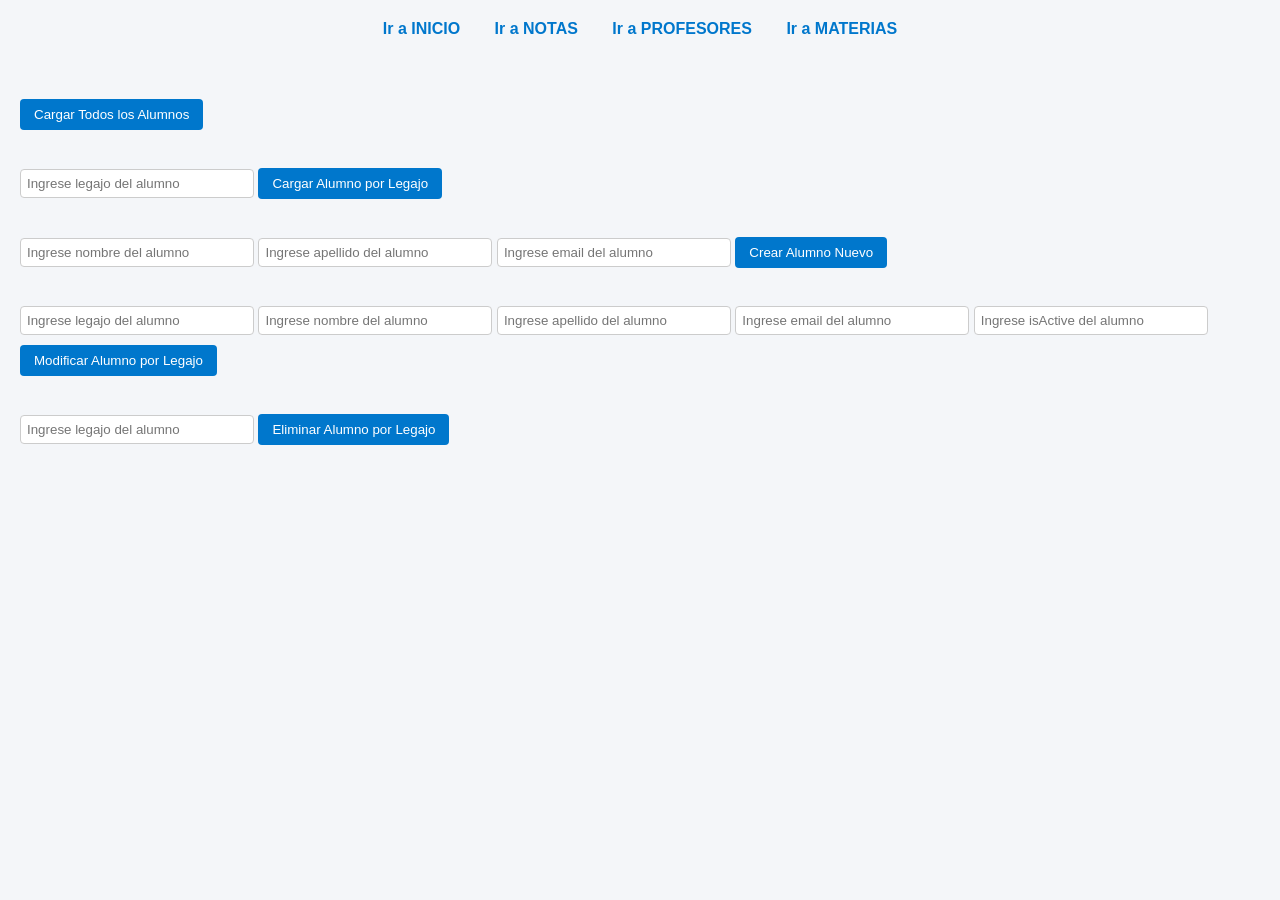
<file: docs/index.html>
<!DOCTYPE html>
<html lang="en">
<head>
    <meta charset="UTF-8">
    <meta name="viewport" content="width=device-width, initial-scale=1.0">
    <title>Front TP4-G2</title>
    <link rel="stylesheet" href="css/styles.css">
</head>
<body>
    <div class="navbar">
    <a href="index.html">Ir a INICIO</a>
    <a href="pages/notas.html">Ir a NOTAS</a>
    <a href="pages/profesores.html">Ir a PROFESORES</a>
    <a href="pages/materias.html">Ir a MATERIAS</a>
    </div>
    <br><br>
    <button id="btn-alumnos" >Cargar Todos los Alumnos</button>
    <div id="card-container-todos"></div>
    <br>
    <input type="text" id="input-legajo" placeholder="Ingrese legajo del alumno">
    <button id="btn-alumno-legajo">Cargar Alumno por Legajo</button>
    <div id="card-container-legajo"></div>
    <br>
    <input type="text" id="input-nombre" placeholder="Ingrese nombre del alumno">
    <input type="text" id="input-apellido" placeholder="Ingrese apellido del alumno">
    <input type="text" id="input-email" placeholder="Ingrese email del alumno">
    <button id="btn-alumno-nuevo">Crear Alumno Nuevo</button>
    <div id="card-container-nuevo"></div>
    <br>
    <input type="text" id="input-legajoM" placeholder="Ingrese legajo del alumno">
    <input type="text" id="input-nombreM" placeholder="Ingrese nombre del alumno">
    <input type="text" id="input-apellidoM" placeholder="Ingrese apellido del alumno">
    <input type="text" id="input-emailM" placeholder="Ingrese email del alumno">
    <input type="text" id="input-isActiveM" placeholder="Ingrese isActive del alumno">
    <button id="btn-alumno-modificar">Modificar Alumno por Legajo</button>
    <div id="card-container-modificar"></div>
    <br>
    <input type="text" id="input-legajoE" placeholder="Ingrese legajo del alumno">
    <button id="btn-alumno-eliminar">Eliminar Alumno por Legajo</button>
    <div id="card-container-eliminar"></div>


    <script src="js/alumnos.js"></script>
</body>
</html>
</file>
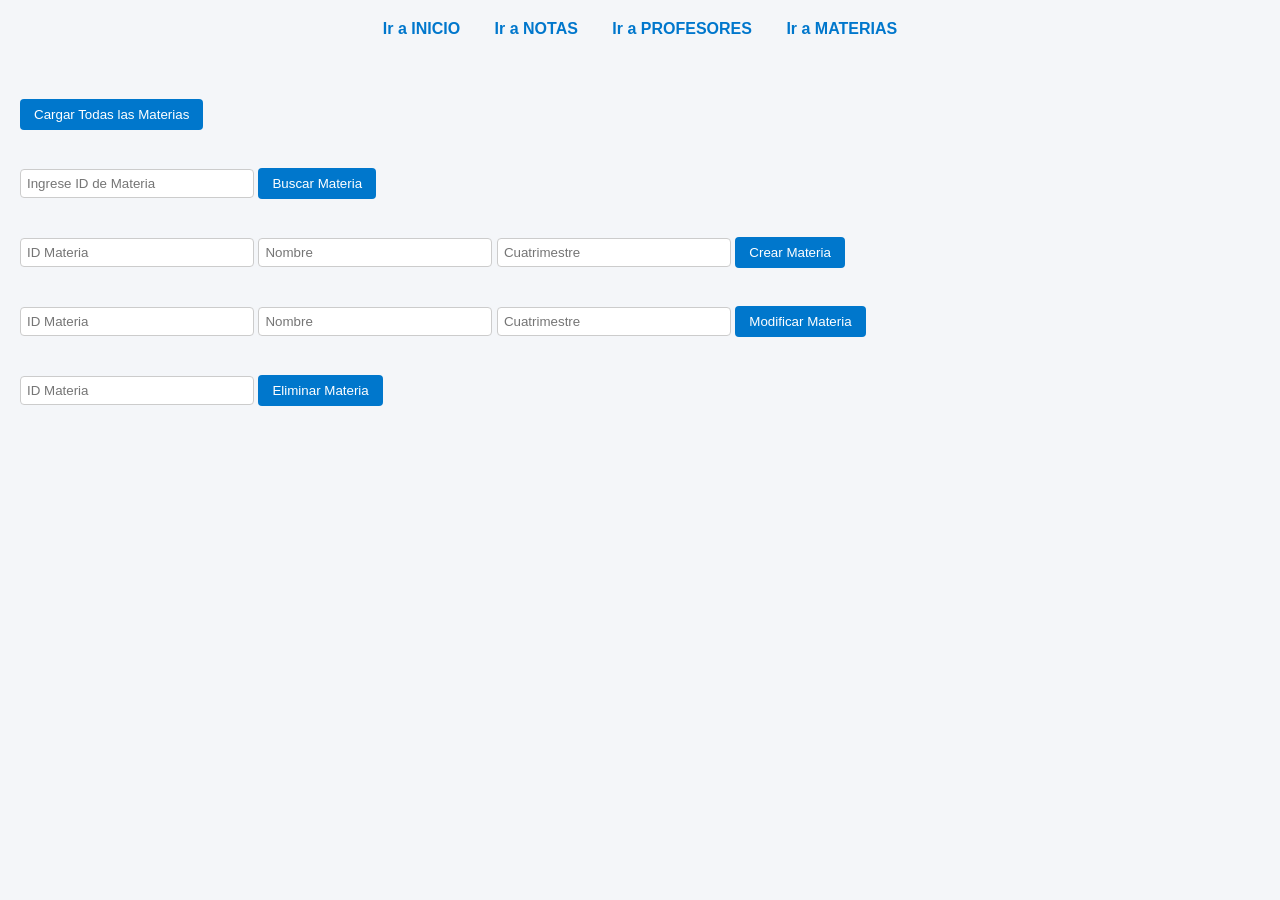
<file: docs/pages/materias.html>
<!DOCTYPE html>
<html lang="en">
<head>
    <meta charset="UTF-8">
    <meta name="viewport" content="width=device-width, initial-scale=1.0">
    <title>Materias</title>
    <link rel="stylesheet" href="../css/styles.css">
</head>
<body>
    <div class="navbar">
    <a href="../index.html">Ir a INICIO</a>
    <a href="notas.html">Ir a NOTAS</a>
    <a href="profesores.html">Ir a PROFESORES</a>
    <a href="materias.html">Ir a MATERIAS</a>
    </div>
    <br><br>

    <button id="btn-materias">Cargar Todas las Materias</button>
    <div id="card-container-todos"></div>

    <br>

    <input
      type="text"
      id="input-idMateria"
      placeholder="Ingrese ID de Materia"
    >

    <button id="btn-materia-id">
      Buscar Materia
    </button>

    <div id="card-container-id"></div>

    <br>

    <input
      type="text"
      id="input-idMateriaNuevo"
      placeholder="ID Materia"
    >

    <input
      type="text"
      id="input-nombre"
      placeholder="Nombre"
    >

    <input
      type="number"
      id="input-cuatrimestre"
      placeholder="Cuatrimestre"
    >

    <button id="btn-materia-nueva">
      Crear Materia
    </button>

    <div id="card-container-nuevo"></div>

    <br>

    <input
      type="text"
      id="input-idMateriaM"
      placeholder="ID Materia"
    >

    <input
      type="text"
      id="input-nombreM"
      placeholder="Nombre"
    >

    <input
      type="number"
      id="input-cuatrimestreM"
      placeholder="Cuatrimestre"
    >

    <button id="btn-materia-modificar">
      Modificar Materia
    </button>

    <div id="card-container-modificar"></div>

    <br>

    <input
      type="text"
      id="input-idMateriaE"
      placeholder="ID Materia"
    >

    <button id="btn-materia-eliminar">
      Eliminar Materia
    </button>

    <div id="card-container-eliminar"></div>

    <script src="../js/materias.js"></script>

</body>
</html>
</file>
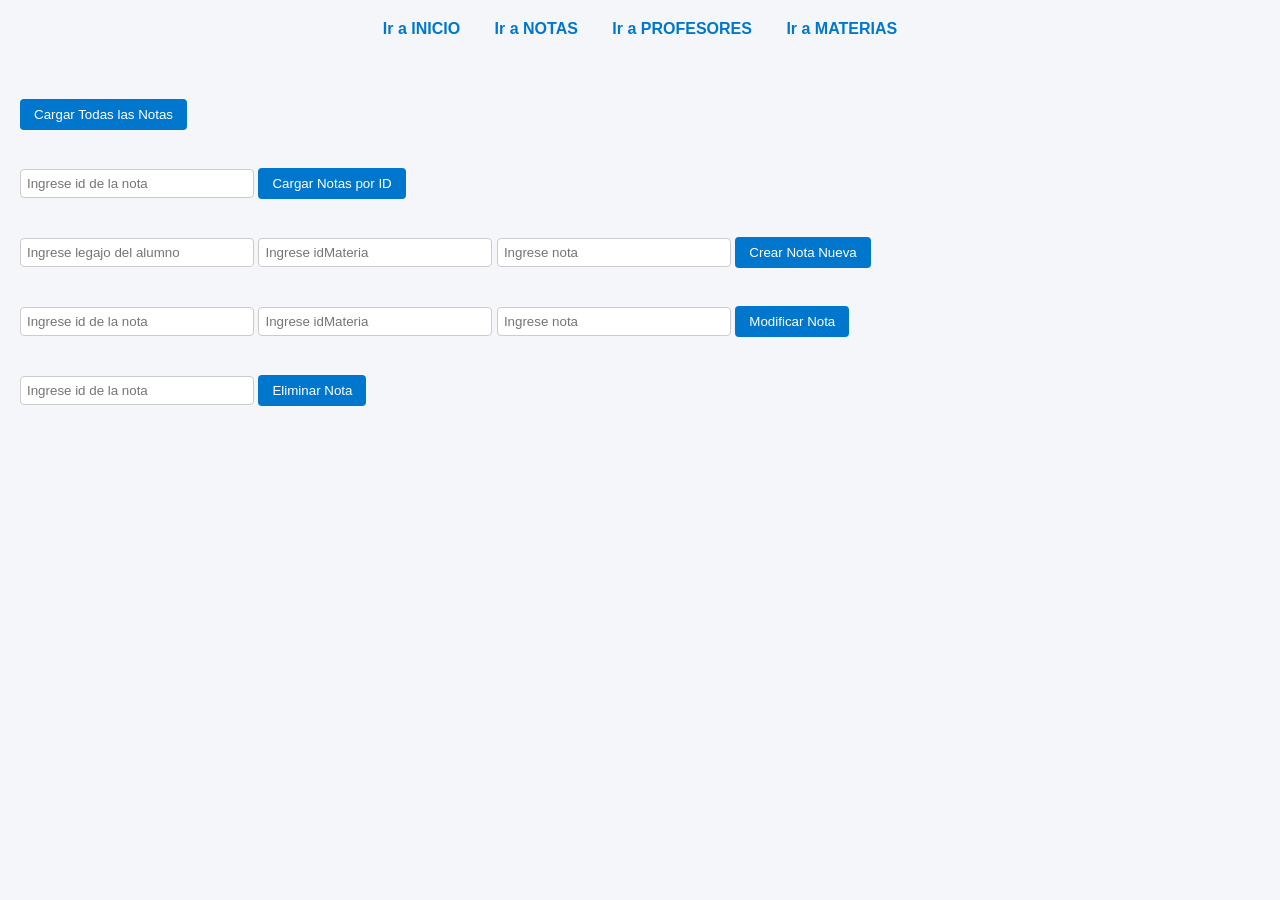
<file: docs/pages/notas.html>
<!DOCTYPE html>
<html lang="es">
<head>
  <meta charset="UTF-8">
  <meta name="viewport" content="width=device-width, initial-scale=1.0">
  <title>Front TP4-G2 - Notas</title>
  <link rel="stylesheet" href="../css/styles.css">
</head>
<body>
  <div class="navbar">
  <a href="../index.html">Ir a INICIO</a>
  <a href="notas.html">Ir a NOTAS</a>
  <a href="profesores.html">Ir a PROFESORES</a>
  <a href="materias.html">Ir a MATERIAS</a>
  </div>
  <br><br>
  <button id="btn-notas">Cargar Todas las Notas</button>
  <div id="card-container-notas"></div>
  <br>
  <input type="text" id="input-idNotaBuscar" placeholder="Ingrese id de la nota">
  <button id="btn-nota-id">Cargar Notas por ID</button>
  <div id="card-container-nota-id"></div>
  <br>
  <input type="text" id="input-legajoNota" placeholder="Ingrese legajo del alumno">
  <input type="text" id="input-idMateriaNota" placeholder="Ingrese idMateria">
  <input type="text" id="input-notaValor" placeholder="Ingrese nota">
  <button id="btn-nota-nueva">Crear Nota Nueva</button>
  <div id="card-container-nota-nueva"></div>
  <br>
  <input type="text" id="input-idNotaM" placeholder="Ingrese id de la nota">
  <input type="text" id="input-idMateriaNotaM" placeholder="Ingrese idMateria">
  <input type="text" id="input-notaValorM" placeholder="Ingrese nota">
  <button id="btn-nota-modificar">Modificar Nota</button>
  <div id="card-container-nota-modificar"></div>
  <br>
  <input type="text" id="input-idNotaE" placeholder="Ingrese id de la nota">
  <button id="btn-nota-eliminar">Eliminar Nota</button>
  <div id="card-container-nota-eliminar"></div>

  <script src="../js/notas.js"></script>
</body>
</html>
</file>
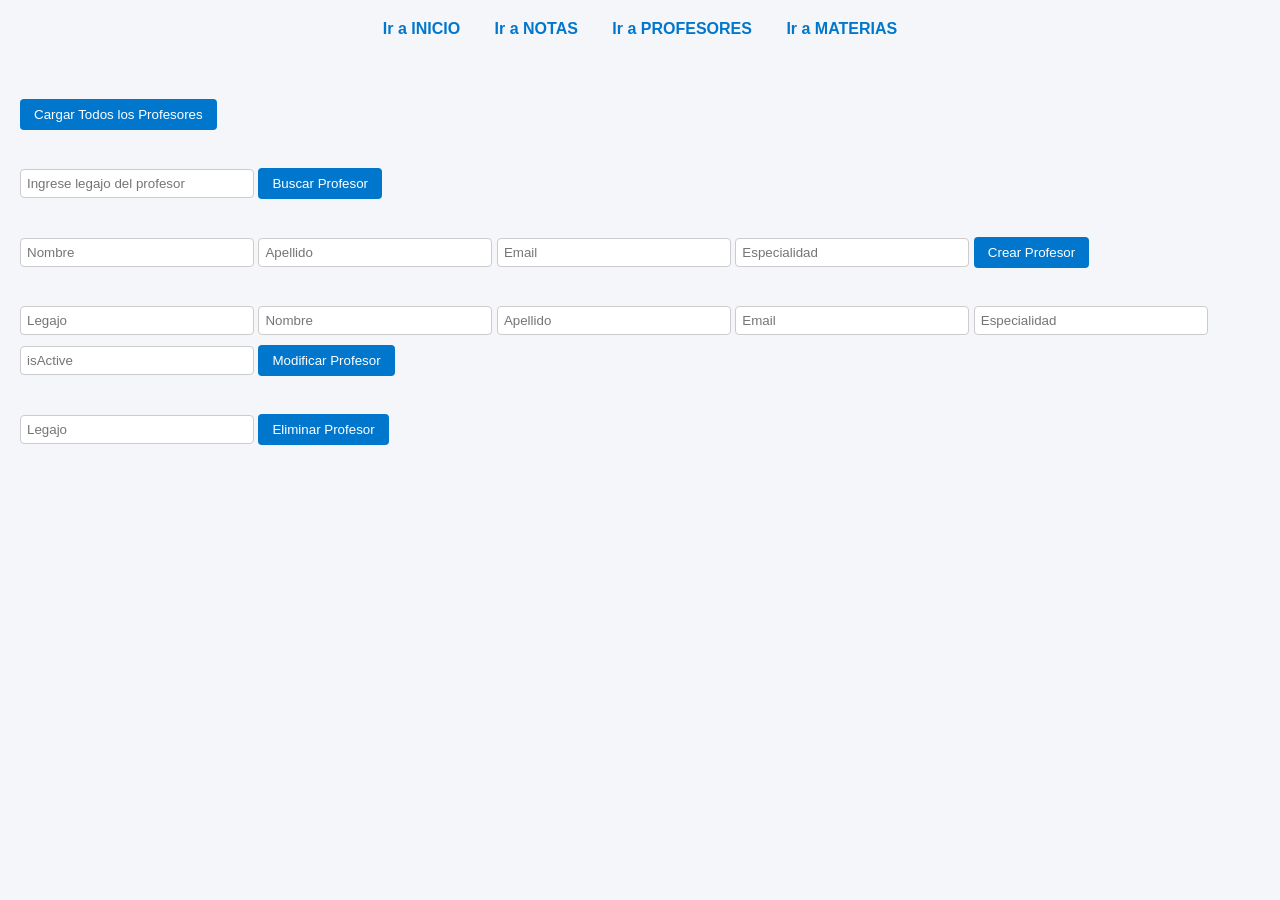
<file: docs/pages/profesores.html>
<!DOCTYPE html>
<html lang="en">
<head>
    <meta charset="UTF-8">
    <meta name="viewport" content="width=device-width, initial-scale=1.0">
    <title>Profesores</title>
    <link rel="stylesheet" href="../css/styles.css">
</head>
<body>
    <div class="navbar">
    <a href="../index.html">Ir a INICIO</a>
    <a href="notas.html">Ir a NOTAS</a>
    <a href="profesores.html">Ir a PROFESORES</a>
    <a href="materias.html">Ir a MATERIAS</a>
    </div>
    <br><br>

    <button id="btn-profesores">Cargar Todos los Profesores</button>
    <div id="card-container-todos"></div>

    <br>

    <input type="text" id="input-legajo" placeholder="Ingrese legajo del profesor">
    <button id="btn-profesor-legajo">Buscar Profesor</button>
    <div id="card-container-legajo"></div>

    <br>

    <input type="text" id="input-nombre" placeholder="Nombre">
    <input type="text" id="input-apellido" placeholder="Apellido">
    <input type="text" id="input-email" placeholder="Email">
    <input type="text" id="input-especialidad" placeholder="Especialidad">

    <button id="btn-profesor-nuevo">
        Crear Profesor
    </button>

    <div id="card-container-nuevo"></div>

    <br>

    <input type="text" id="input-legajoM" placeholder="Legajo">
    <input type="text" id="input-nombreM" placeholder="Nombre">
    <input type="text" id="input-apellidoM" placeholder="Apellido">
    <input type="text" id="input-emailM" placeholder="Email">
    <input type="text" id="input-especialidadM" placeholder="Especialidad">
    <input type="text" id="input-isActiveM" placeholder="isActive">

    <button id="btn-profesor-modificar">
        Modificar Profesor
    </button>

    <div id="card-container-modificar"></div>

    <br>

    <input type="text" id="input-legajoE" placeholder="Legajo">
    <button id="btn-profesor-eliminar">
        Eliminar Profesor
    </button>

    <div id="card-container-eliminar"></div>

    <script src="../js/profesores.js"></script>

</body>
</html>
</file>
<file: docs/css/styles.css>
body {
  font-family: Arial, sans-serif;
  margin: 20px;
  background-color: #f4f6f9;
  color: #333;
}

/* Contenedor de navegación */
.navbar {
  text-align: center;   
  margin-bottom: 20px;  
}

/* Navegación */
.navbar a {
  margin: 0 15px;
  text-decoration: none;
  color: #0077cc;
  font-weight: bold;
}

.navbar a:hover {
  color: #005fa3;
  text-decoration: underline;
}

/* Botones */
button {
  background-color: #0077cc;
  color: white;
  border: none;
  padding: 8px 14px;
  margin: 5px 0;
  border-radius: 4px;
  cursor: pointer;
  transition: background-color 0.2s;
}

button:hover {
  background-color: #005fa3;
}

/* Inputs */
input[type="text"],
input[type="number"],
input[type="email"] {
  padding: 6px;
  margin: 5px 0;
  border: 1px solid #ccc;
  border-radius: 4px;
  width: 220px;
}

input:focus {
  border-color: #0077cc;
  outline: none;
}

/* Contenedores */
div {
  margin-top: 10px;
}

/* Tarjetas */
.card {
  background-color: #fff;
  border: 1px solid #ddd;
  border-radius: 6px;
  padding: 12px;
  margin: 8px auto;   
  max-width: 400px;   
  box-shadow: 0 2px 4px rgba(0,0,0,0.1);
}

.card p {
  margin: 4px 0;
}

/* Mensajes de estado */
#card-container-nuevo p {
  color: green;
  font-weight: bold;
}

#card-container-modificar p {
  color: blue;
  font-weight: bold;
}

#card-container-eliminar p {
  color: red;
  font-weight: bold;
}
</file>
